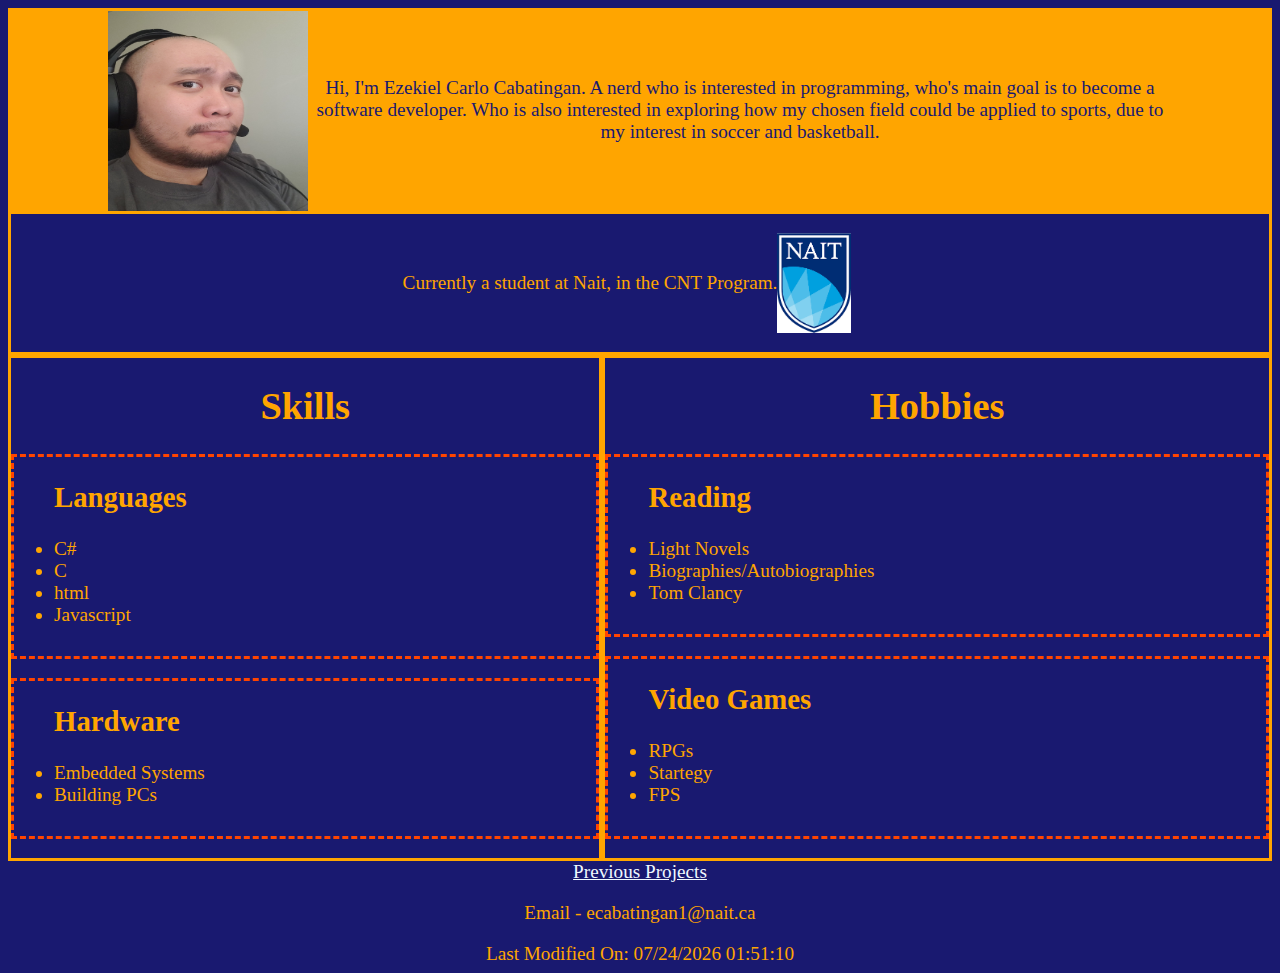
<file: index.html>
<!DOCTYPE html>
<html lang="en">
<head>
    <meta charset="UTF-8">
    <meta http-equiv="X-UA-Compatible" content="IE=edge">
    <meta name="viewport" content="width=device-width, initial-scale=1.0">
    <link rel="stylesheet" type="text/css" href="css/style.css">
    <title>Ezekiel's Website</title>
</head>
<body>
    <header>
        <p class="headerR">Hi, I'm Ezekiel Carlo Cabatingan. A nerd who is interested in programming, who's main goal is to become a software developer. Who is also interested in exploring how my chosen field could be applied to sports, due to my interest in soccer and basketball.</p>
        <img class="me headerL" src="pics/picforlab1.jpg" alt="pic of myself">
    </header>

    <aside>
        <p>Currently a student at Nait, in the CNT Program.</p>
        <p><a id="logo" href="https://www.nait.ca/nait/home"><img src="pics/NaitLogo.png" alt="Logo of Nait - linked to Nait website"></a></p>
    </aside>

    <section class="section1">
        <h1>Skills</h1>
        <ul class="list">
            <h2>Languages</h2>
            <li>C#</li>
            <li>C</li>
            <li>html</li>
            <li>Javascript</li>
        </ul>
        <ul class="list">
            <h2>Hardware</h2>
            <li>Embedded Systems</li>
            <li>Building PCs</li>
        </ul>
    </section>

    <section class="section2">
        <h1>Hobbies</h1>       
        <ul class="list">
            <h2>Reading</h2>
            <li>Light Novels</li>
            <li>Biographies/Autobiographies</li>
            <li>Tom Clancy</li>
        </ul>      
        <ul class="list">
            <h2>Video Games</h2>
            <li>RPGs</li>
            <li>Startegy</li>
            <li>FPS</li>
        </ul>
    </section>

    <section class="section3">
        <h1>Previous Projects</h1>
        <a href="https://thor.cnt.sast.ca/~ecabati4/8reamod67/cmpe2000/icas/ICA3/index.html">Using grids and different layouts</a><br>
        <a href="https://thor.cnt.sast.ca/~ecabati4/8reamod67/cmpe2000/icas/ICA4/index.html">Using forms and grids</a>
    </section>

    <footer>
        <a class="hidden" href="https://thor.cnt.sast.ca/~ecabati4/Lab1_PersonalWebsite/projects.html">Previous Projects</a>
        <p>Email - ecabatingan1@nait.ca</p>
        <script>
            document.write("Last Modified On: " + document.lastModified);
        </script>
    </footer>
</body>
</html>
</file>
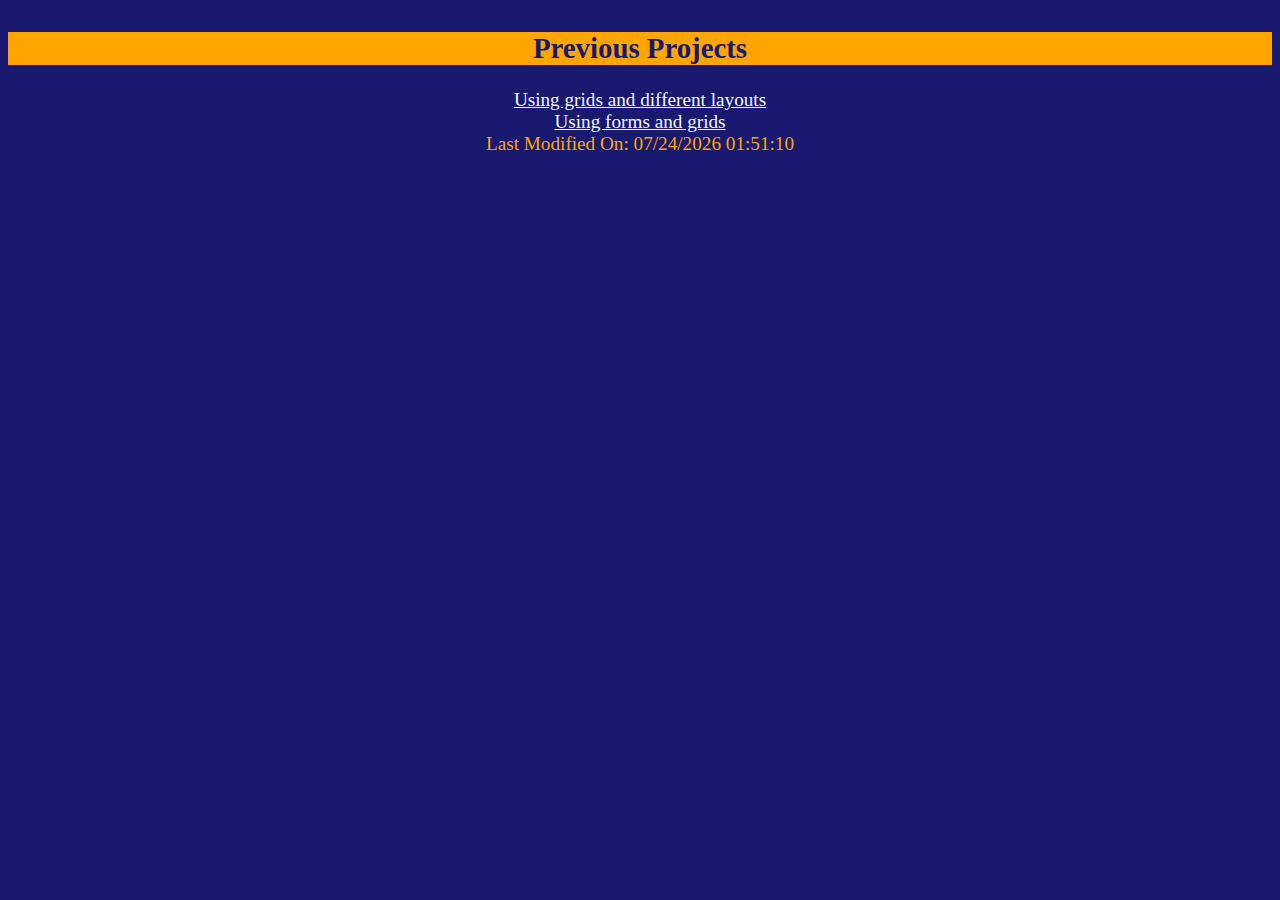
<file: projects.html>
<!DOCTYPE html>
<html lang="en">
<head>
    <meta charset="UTF-8">
    <meta http-equiv="X-UA-Compatible" content="IE=edge">
    <meta name="viewport" content="width=device-width, initial-scale=1.0">
    <link rel="stylesheet" type="text/css" href="css/style.css">
    <title>Projects</title>
</head>
<body>
    <footer>
        <div>
            <h2>Previous Projects</h2>
        </div>
        <a href="https://thor.cnt.sast.ca/~ecabati4/8reamod67/cmpe2000/icas/ICA3/index.html">Using grids and different layouts</a><br>
        <a href="https://thor.cnt.sast.ca/~ecabati4/8reamod67/cmpe2000/icas/ICA4/index.html">Using forms and grids</a><br>
        <script>
            document.write("Last Modified On: " + document.lastModified);
    </script>
    </footer>
</body>
</html>
</file>
<file: css/style.css>
body{
    display: grid;
    background-color: midnightblue;
    color: orange;
    font-size: larger;
    text-align: center;
    grid-template-areas: 
    "header"
    "aside"
    "section1"
    "section2"
    "section3"
    "footer"
    ;
}

header{
    background-color: orange;
    color: midnightblue;
    grid-area: header;
}
aside{
    display: flex;
    align-items: center;
    justify-content: center;
    border: orange solid 3px;
    padding-left: 10px;
    grid-area: aside;
}
#logo{
    display: flex;
    width: 100px;
    height: 100px;
}

.section1{
    grid-area: section1;
    text-align: left;
    border: 3px orange solid;
}
h1{
    text-align: center;
}
.list{
    border: 3px orangered dashed;
    padding-bottom: 30px;
}

.section2{
    border: orange solid 3px;
    grid-area: section2;
    text-align: left;
}
.section3{
    border: orange solid 3px;
    grid-area: section3;
}
footer{
    grid-area: footer;
}
.hidden{
    display: none;
}
.headerL{
    display: none;
}
a:any-link{color: aliceblue;}
a:hover{color: hotpink;}

@media screen and ( min-width : 800px ) {
    body{
        display: grid;
        background-color: midnightblue;
        color: orange;
        font-size: larger;
        text-align: center;
        grid-template-columns: 1 1;
        grid-template-rows: 1 1 2 2 1;
        grid-template-areas: 
        "header header"
        "aside aside"
        "section1 section2"
        "section1 section2"
        "footer footer"
        ;
    }
    div{
        background-color: orange;
        color: midnightblue;
    }
    header{
        grid-area: header;
        display: grid;
        grid-template-columns: 1 5;
        grid-template-areas: 
        "headerLeft headerRight";
    }
    .headerL{
        display: flex;
        align-items: center;
        justify-content: center;
        grid-area: headerLeft;
        padding-top: 3px;
        padding-left: 100px;
    }
    .headerR{
        display: flex;
        align-items: center;
        justify-content: center;
        grid-area: headerRight;
        padding-right: 100px;
    }
    aside{
        grid-area: aside;
        padding-left: 0;
    }
    .section1{
        grid-area: section1;
    }
    footer{
        grid-area: footer;
    }
    .section2{
        grid-area: section2;
    }
    .section3{
        display: none;
    }
    .hidden{
        display: inline;
    }
    .me{
        width: 200px;
        height: 200px;
    }
}
</file>
